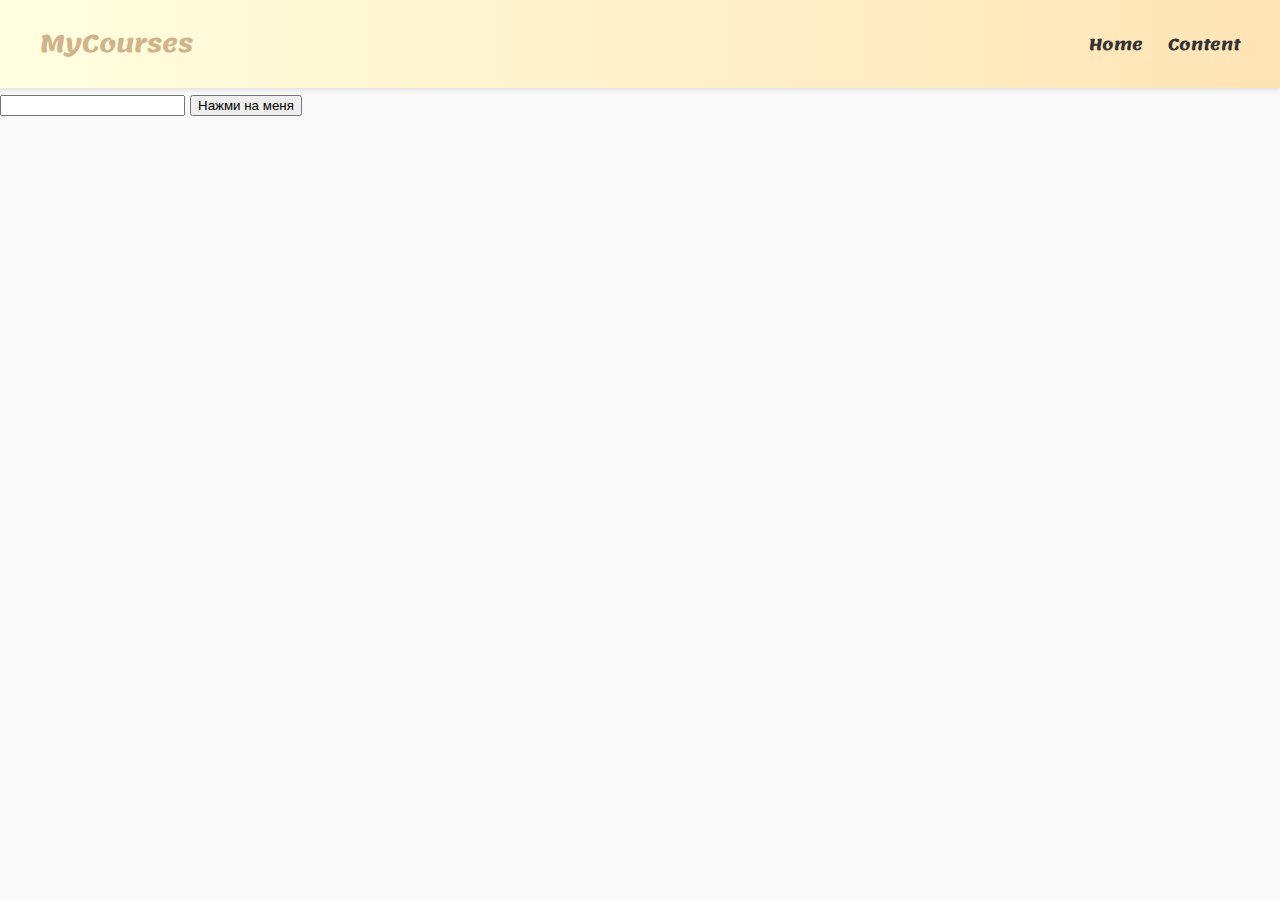
<file: Helper.html>
<!DOCTYPE html>
<html lang="en">
<head>
    <meta charset="UTF-8">
    <meta name="viewport" content="width=device-width, initial-scale=1.0">
    <title>Document</title>
    <link rel="stylesheet" href="style.css">
    <link rel="preconnect" href="https://fonts.googleapis.com">
<link rel="preconnect" href="https://fonts.gstatic.com" crossorigin>
<link href="https://fonts.googleapis.com/css2?family=Lemonada:wght@300..700&display=swap" rel="stylesheet">

</head>
<body>
    <header class="navbar">
    <div class="logo">MyCourses</div>
    <nav class="nav-links">
      <a href="index.html">Home</a>
      <a href="https://www.youtube.com/@Qorbitz/videos">Content</a>
    </nav>
  </header>

  <main>
    <div id="container4">
        <input type="text" id="text2">
        <button id="das">Нажми на меня</button>
        <div id="answer" class="banana">
            <p id="parag"></p>
        </div>
        
    </div>
  </main>
  <script src="main.js"></script>
</body>
</html>
</file>
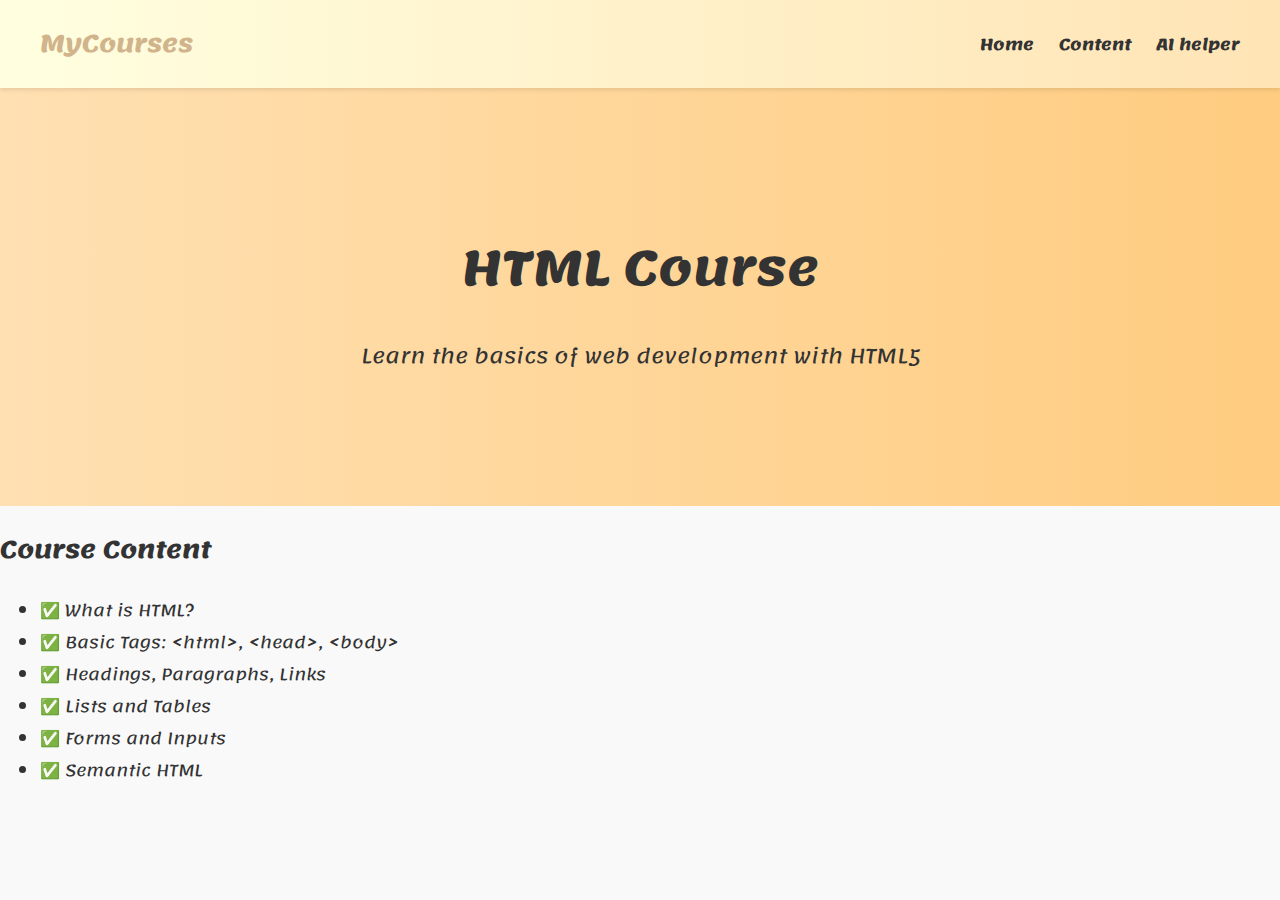
<file: index2.html>
<!DOCTYPE html>
<html lang="en">
<head>
  <meta charset="UTF-8" />
  <meta name="viewport" content="width=device-width, initial-scale=1.0"/>
  <title>Courses</title>
  <link rel="preconnect" href="https://fonts.googleapis.com">
<link rel="preconnect" href="https://fonts.gstatic.com" crossorigin>
<link href="https://fonts.googleapis.com/css2?family=Lemonada:wght@300..700&display=swap" rel="stylesheet">
  <link rel="stylesheet" href="style.css" />
</head>
<body>

  <header class="navbar">
    <div class="logo">MyCourses</div>
    <nav class="nav-links">
      <a href="index.html">Home</a>
      <a href="#content">Content</a>
      <a href="Helper.html" class="ssylka">AI helper</a>
    </nav>
  </header>

  <section class="hero">
    <h1>HTML Course</h1>
    <p>Learn the basics of web development with HTML5</p>
  </section>

  <section id="content" class="course-content">
    <h2>Course Content</h2>
    <ul>
      <li>✅ What is HTML?</li>
      <li>✅ Basic Tags: &lt;html&gt;, &lt;head&gt;, &lt;body&gt;</li>
      <li>✅ Headings, Paragraphs, Links</li>
      <li>✅ Lists and Tables</li>
      <li>✅ Forms and Inputs</li>
      <li>✅ Semantic HTML</li>
    </ul>
  </section>

</body>
</html>
</file>
<file: style.css>
/* style.css */
body {
  margin: 0;
  font-family: "Lemonada";
  background: #f9f9f9;
  color: #333;
}

.navbar {
  background-color: #fff;
  padding: 20px 40px;
  display: flex;
  justify-content: space-between;
  align-items: center;
  box-shadow: 0 2px 4px rgba(0,0,0,0.1);
  position: sticky;
  top: 0;
}

.logo {
  font-size: 24px;
  font-weight: bold;
  color: #D2B48C;
}

.nav-links a {
  margin-left: 20px;
  text-decoration: none;
  color: #333;
  font-weight: bold;
}

.hero {
  padding: 100px 40px;
  background: linear-gradient(to right, #ffe0b2, #ffcc80);
  text-align: center;
}

.hero h1 {
  font-size: 48px;
  margin-bottom: 20px;
}

.hero p {
  font-size: 20px;
  margin-bottom: 30px;
}

.hero button {
  padding: 12px 24px;
  background-color: #ff8c00;
  color: white;
  border: none;
  font-size: 16px;
  cursor: pointer;
  border-radius: 5px;
}

.courses {
  padding: 60px 40px;
  text-align: center;
}

.courses h2 {
  font-size: 36px;
  margin-bottom: 40px;
}

.course-list {
  display: flex;
  justify-content: center;
  gap: 20px;
  flex-wrap: wrap;
}

.course-card {
  background: white;
  padding: 30px;
  border-radius: 8px;
  box-shadow: 0 0 10px rgba(0,0,0,0.1);
  width: 200px;
  font-size: 18px;
  transition: transform 0.2s ease;
}

.course-card:hover {
  transform: translateY(-5px);
}
html {
  scroll-behavior: smooth;
}

.reviews {
  padding: 60px 40px;
  background-color: #fff8f0;
  text-align: center;
}

.review-list {
  display: flex;
  justify-content: center;
  flex-wrap: wrap;
  gap: 20px;
  margin-top: 30px;
}

.review-card {
  background: white;
  padding: 20px;
  border-radius: 8px;
  width: 300px;
  box-shadow: 0 0 10px rgba(0,0,0,0.1);
  font-size: 16px;
  text-align: left;
}

header {
    background: linear-gradient(to right, #FFFFE0, #FFE4B5);
}
.categories {
  padding: 60px 40px;
  background: #fff;
  text-align: center;
}

.categories h2 {
  font-size: 32px;
  margin-bottom: 40px;
}

.category-list {
  display: flex;
  flex-wrap: wrap;
  gap: 20px;
  justify-content: center;
}

.category-card {
  background: #f4f4f4;
  padding: 20px;
  border-radius: 12px;
  width: 220px;
  box-shadow: 0 0 10px rgba(0,0,0,0.05);
  transition: transform 0.2s;
}

.category-card:hover {
  transform: translateY(-5px);
}

.category-card h3 {
  font-size: 20px;
  margin-bottom: 10px;
}

.category-card p {
  font-size: 14px;
  margin-bottom: 15px;
}

.category-card button {
  background-color: #000;
  color: #fff;
  border: none;
  padding: 8px 12px;
  border-radius: 5px;
  cursor: pointer;
  font-size: 14px;
}


 
.category-card.yellow { border-top: 4px solid #ffc107; }
.category-card.green { border-top: 4px solid #8bc34a; }
.category-card.darkblue { border-top: 4px solid #3f51b5; }
.category-card.blue { border-top: 4px solid #2196f3; }

.hero-button {
  padding: 14px 28px;
  font-size: 18px;
  background-color: #ff8c00;
  color: #fff;
  border: none;
  border-radius: 8px;
  cursor: pointer;
  font-weight: bold;
  box-shadow: 0 4px 10px rgba(0,0,0,0.1);
  transition: all 0.3s ease;
  display: inline-flex;
  align-items: center;
  gap: 8px;
}

.hero-button:hover {
  background-color: #e67600;
  transform: scale(1.05);
  box-shadow: 0 6px 14px rgba(0,0,0,0.2);
}

.hero-button .arrow {
  display: inline-block;
  transition: transform 0.3s ease;
}

.hero-button:hover .arrow {
  transform: translateX(5px);
}

.nav-links a:hover{
    cursor: pointer;
    text-decoration: underline;
}

.course-btn {
  display: inline-block;
  margin-top: 15px;
  padding: 10px 15px;
  background-color: #FF8C00;
  color: white;
  text-decoration: none;
  font-weight: bold;
  border-radius: 5px;
  transition: background 0.2s ease;
}

.course-btn:hover {
  background-color: #e57800;
}

.ssylka{
    color: #ffc107;
}

.banana {
    margin:auto;
    
}
</file>
